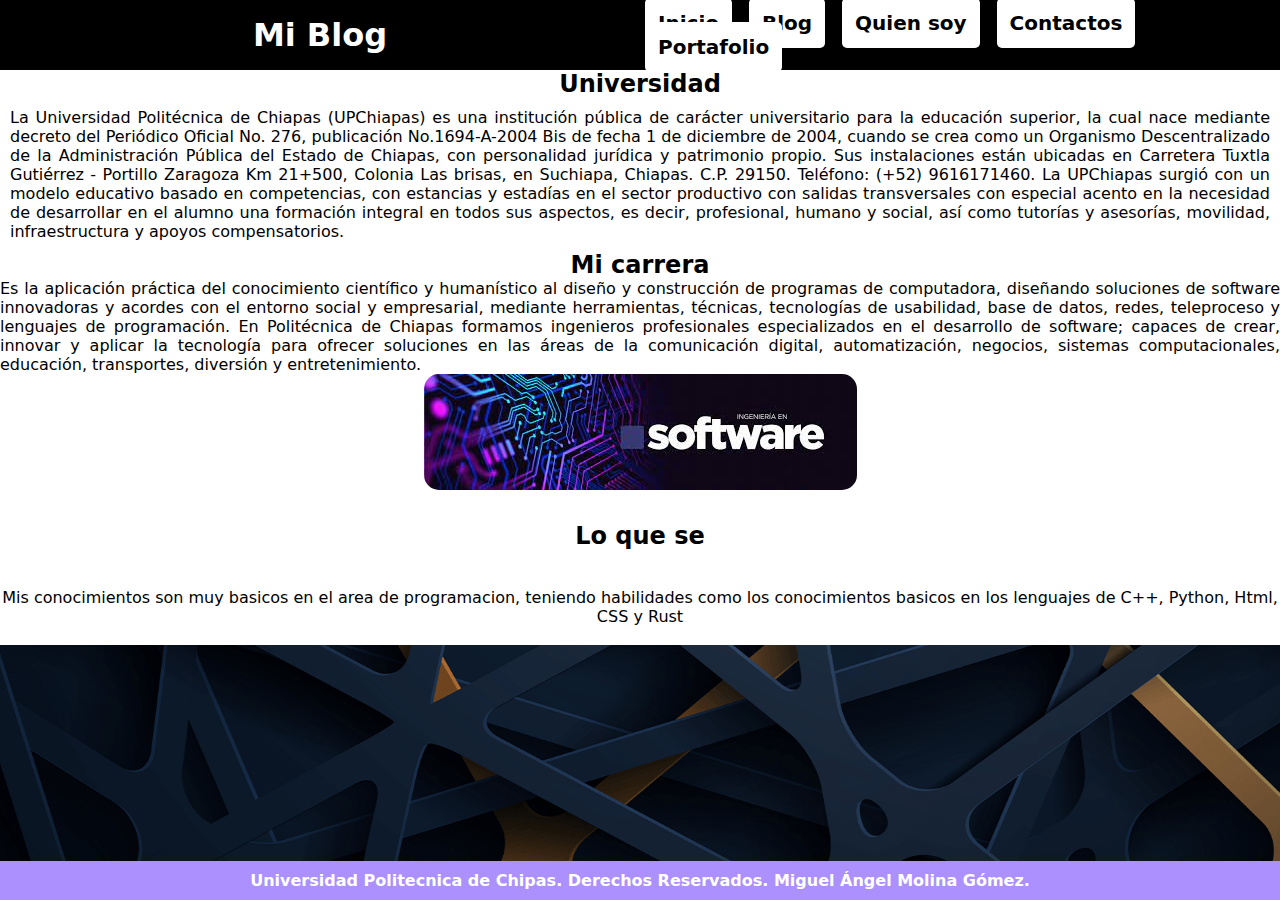
<file: miBlog/blog/index.html>
<!DOCTYPE html>
<html lang="en">
<head>
    <meta charset="UTF-8">
    <meta name="viewport" content="width=device-width, initial-scale=1.0">
    <title>Document</title>
    <link rel="stylesheet" href="/recursos/Estilos/main.css">
</head>
<body>
    <header>
        <div class="cabeza">
            <div class="tituloInicio">
            <h1>Mi Blog</h1>
            </div>
            <div class="barraDeNavegacionInicio">
                <nav>
                    <a href="/miBlog/Inicio/idex.html">Inicio</a>
                    <a href="/miBlog/blog/index.html">Blog</a>
                    <a href="/miBlog/quienSoy/index.html">Quien soy</a>
                    <a href="/miBlog/contactos/index.html">Contactos</a>
                    <a href="/miBlog/portafolio/index.html">Portafolio</a>
                </nav>
            </div>
        </div>    
    </header>
    <main>
        <div class="blog">
            <div class="escuela">
                <h2>Universidad</h2>
                <p>La Universidad Politécnica de Chiapas (UPChiapas) 
                   es una institución pública de carácter universitario 
                   para la educación superior, la cual nace mediante decreto 
                   del Periódico Oficial No. 276, publicación No.1694-A-2004 Bis 
                   de fecha 1 de diciembre de 2004, cuando se crea como un 
                   Organismo Descentralizado de la Administración Pública del Estado de Chiapas, 
                   con personalidad jurídica y patrimonio propio. 
                   Sus instalaciones están ubicadas en Carretera Tuxtla Gutiérrez - Portillo Zaragoza Km 21+500, Colonia Las brisas, en Suchiapa, Chiapas. 
                   C.P. 29150. Teléfono: (+52) 9616171460.

                    La UPChiapas surgió con un modelo educativo basado en competencias, con estancias y estadías en el sector productivo con salidas transversales con especial acento en la necesidad de desarrollar en el alumno una formación integral en todos sus aspectos, es decir, profesional, humano y social, así como tutorías y asesorías, movilidad, infraestructura y apoyos compensatorios.</p>
            </div>
            <div class="carrera">
                <h2>Mi carrera</h2>
                <p>Es la aplicación práctica del conocimiento científico y humanístico al diseño y construcción de programas de computadora, diseñando soluciones de software innovadoras y acordes con el entorno social y empresarial, mediante herramientas, técnicas, tecnologías de usabilidad, base de datos, redes, teleproceso y lenguajes de programación. En Politécnica de Chiapas formamos ingenieros profesionales especializados en el desarrollo de software; capaces de crear, innovar y aplicar la tecnología para ofrecer soluciones en las áreas de la comunicación digital, automatización, negocios, sistemas computacionales, educación, transportes, diversión y entretenimiento. <br></p>
                <img src="/recursos/imagenes/ingenieriaSoftware.jpg" alt="ingenieriaSoftware">
            </div>
            <div class="loQueSe">
                <h2><br>Lo que se</h2>
                <p><br><br>Mis conocimientos son muy basicos en el area de programacion, teniendo habilidades como los conocimientos basicos en los lenguajes de C++, Python, Html, CSS y Rust <br><br></p>
            </div>
        </div>
    </main>
    <footer class="pieDePaginaInicio">
        <div class="derechosIncio">
            <p>Universidad Politecnica de Chipas. Derechos Reservados. Miguel Ángel Molina Gómez. </p>
        </div>
    </footer>
   
</body>
</html>
</file>
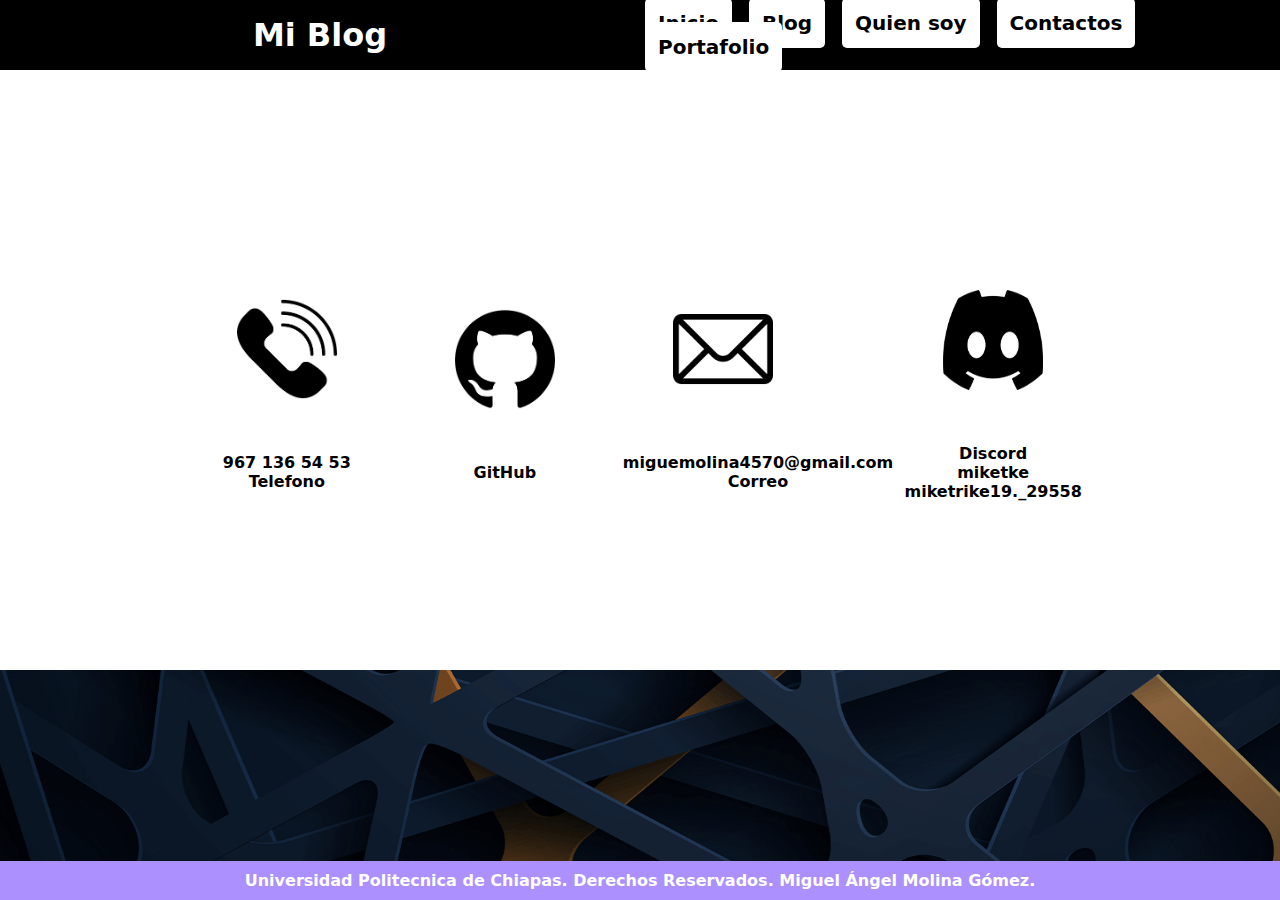
<file: miBlog/contactos/index.html>
<!DOCTYPE html>
<html lang="en">
<head>
    <meta charset="UTF-8">
    <meta name="viewport" content="width=device-width, initial-scale=1.0">
    <title>Document</title>
    <link rel="stylesheet" href="/recursos/Estilos/main.css">
</head>
<body>
    <header>
        <div class="cabeza">
            <div class="tituloInicio">
            <h1>Mi Blog</h1>
            </div>
            <div class="barraDeNavegacionInicio">
                <nav>
                    <a href="/miBlog/Inicio/idex.html">Inicio</a>
                    <a href="/miBlog/blog/index.html">Blog</a>
                    <a href="/miBlog/quienSoy/index.html">Quien soy</a>
                    <a href="/miBlog/contactos/index.html">Contactos</a>
                    <a href="/miBlog/portafolio/index.html">Portafolio</a>
                </nav>
            </div>
        </div>    
    </header>
    <main>
        <div class="contactos">
            <div class="contactosTelefono">
                <div>
                    <img src="/recursos/imagenes/telefonoIcono.png"alt="telefonoIcono"><p>967 136 54 53</p>
                </div>
                <div>
                <p>Telefono</p>
                </div>
            </div>
            <div class="contactosGitHub">
                <div>
                    <a href=""><img src="/recursos/imagenes/GitHubIcono.png" alt="GitHubIcono"></a>
                </div>
                <div>
                    <p>GitHub</p>
                </div>
            </div>
            <div class="contactosCorreo">
                <div>
                    <img src="/recursos/imagenes/correoIcono.png" alt="correoIcono"><p>miguemolina4570@gmail.com</p>
                </div>
                <div>
                    <p>Correo</p>
                </div>
            </div>
            <div class="contactosDiscord">
                <div>
                    <img src="/recursos/imagenes/DiscordIcono.png" alt="DiscordIcono">
                </div>
                <div>
                    <p>Discord <br>miketke <br>miketrike19._29558</p>
                </div>
            </div>
        </div>
    </main>
    <footer class="pieDePaginaInicio">
        <div class="derechosIncio">
            <p>Universidad Politecnica de Chiapas. Derechos Reservados. Miguel Ángel Molina Gómez.  </p>
        </div>
    </footer>
</body>
</html>
</file>
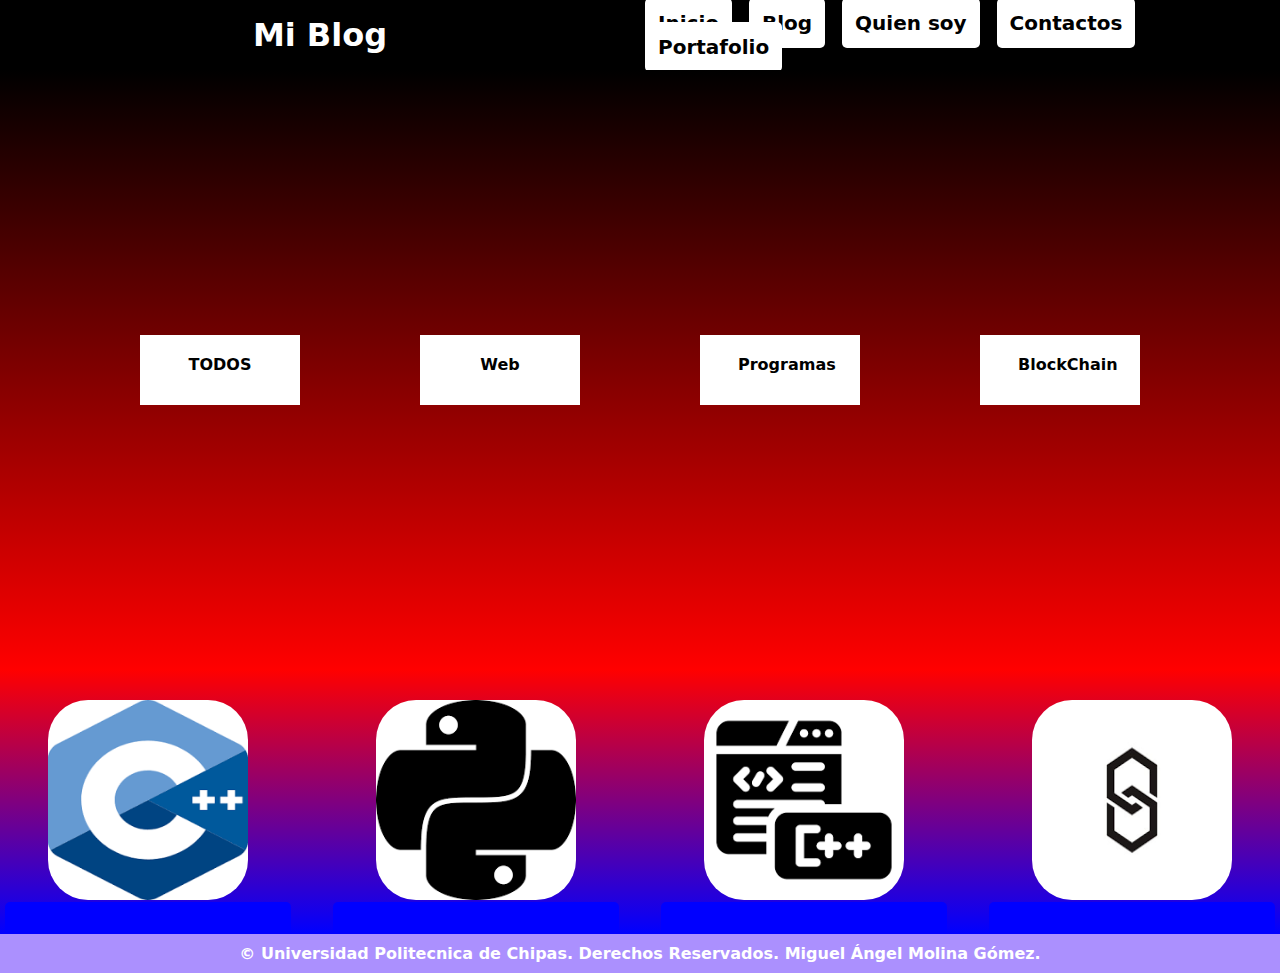
<file: miBlog/portafolio/index.html>
<!DOCTYPE html>
<html lang="en">
<head>
    <meta charset="UTF-8">
    <meta name="viewport" content="width=device-width, initial-scale=1.0">
    <title>Document</title>
    <link rel="stylesheet" href="/recursos/Estilos/main.css">
</head>
<body>
    <header>
        <div class="cabeza">
            <div class="tituloInicio">
            <h1>Mi Blog</h1>
            </div>
            <div class="barraDeNavegacionInicio">
                <nav>
                    <a href="/miBlog/Inicio/idex.html">Inicio</a>
                    <a href="/miBlog/blog/index.html">Blog</a>
                    <a href="/miBlog/quienSoy/index.html">Quien soy</a>
                    <a href="/miBlog/contactos/index.html">Contactos</a>
                    <a href="/miBlog/portafolio/index.html">Portafolio</a>
                </nav>
            </div>
        </div>    
    </header>
    <main>
        <div class="portafolio">
            <div class="portafolioTodos">
                <p><a href="https://github.com/M1keTrike">TODOS</a></p>
            </div>
            <div class="portafolioWeb">
                <p><a href="https://github.com/M1keTrike">Web</a></p>
            </div>
            <div class="portafolioProgramas">
                <p><a href="https://github.com/M1keTrike">Programas</p></a>
            </div>
            <div class="portafolioBlockChain">
                <p><a href="https://github.com/M1keTrike">BlockChain</p></a>
            </div>
        </div>
        <div class="lenguajes">
            <div class="c++">
                <a href="https://github.com/M1keTrike"><img src="/recursos/imagenes/c++.png" alt=""></a>
            </div>
            <div class="python">
                <a href="https://github.com/M1keTrike"><img src="/recursos/imagenes/python.png" alt=""></a>
            </div>
            <div class="web">
                <a href="https://github.com/M1keTrike"><img src="/recursos/imagenes/web.png" alt=""></a>
            </div>
            <div class="blockChain">
                <a href="https://github.com/M1keTrike"><img src="/recursos/imagenes/blockChain.png" alt=""></a>
            </div>
        </div>
    </main>
    <footer class="pieDePaginaInicio">
        <div class="derechosIncio">
            <p>
              &copy Universidad Politecnica de Chipas.    Derechos Reservados. Miguel Ángel Molina Gómez.  
            </p>
        </div>
    </footer>
</body>
</html>
</file>
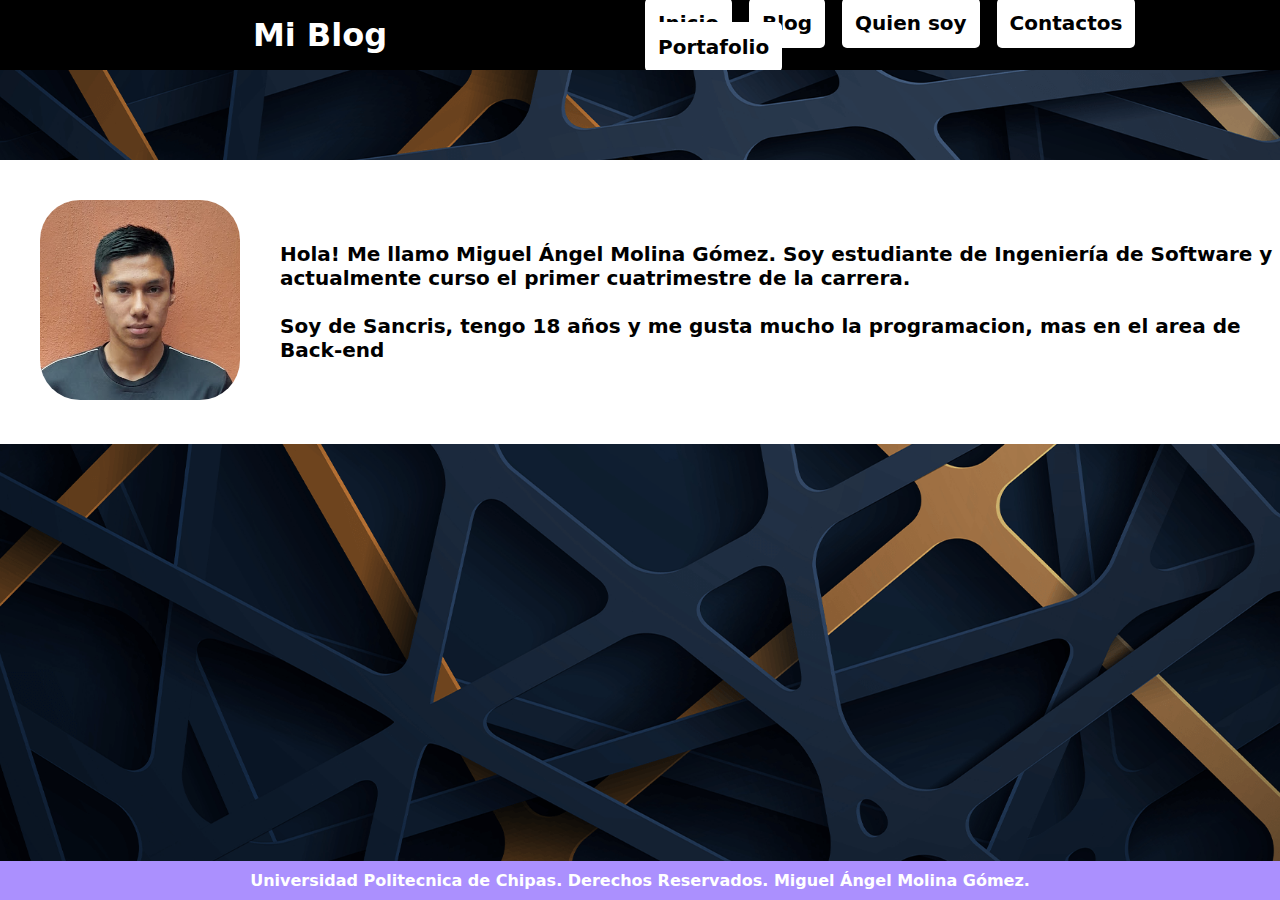
<file: miBlog/quienSoy/index.html>
<!DOCTYPE html>
<html lang="en">
<head>
    <meta charset="UTF-8">
    <meta name="viewport" content="width=device-width, initial-scale=1.0">
    <title>Document</title>
    <link rel="stylesheet" href="/recursos/Estilos/main.css">
</head>
<body>
    <header>
        <div class="cabeza">
            <div class="tituloInicio">
            <h1>Mi Blog</h1>
            </div>
            <div class="barraDeNavegacionInicio">
                <nav>
                    <a href="/miBlog/Inicio/idex.html">Inicio</a>
                    <a href="/miBlog/blog/index.html">Blog</a>
                    <a href="/miBlog/quienSoy/index.html">Quien soy</a>
                    <a href="/miBlog/contactos/index.html">Contactos</a>
                    <a href="/miBlog/portafolio/index.html">Portafolio</a>
                </nav>
            </div>
        </div>    
    </header>
    <main>
        <div class="quienSoy">
            <div class="quienSoyFoto">
                <img src="/recursos/imagenes/miFoto.jpg" alt="Mi fotografia">
            </div>
            <div class="quienSoySaludo">
                <p>
                    Hola!
                    Me llamo Miguel Ángel Molina Gómez.
                    Soy estudiante de Ingeniería de Software y
                    actualmente curso el primer cuatrimestre de la carrera. <br><br>
                    Soy de Sancris, tengo 18 años y me gusta mucho la programacion,
                    mas en el area de Back-end
                </p>
            </div>
        </div>
    </main>
    <footer class="pieDePaginaInicio">
        <div class="derechosIncio">
            <p>
               Universidad Politecnica de Chipas.    Derechos Reservados. Miguel Ángel Molina Gómez.  
            </p>
        </div>
    </footer>
</body>
</html>
</file>
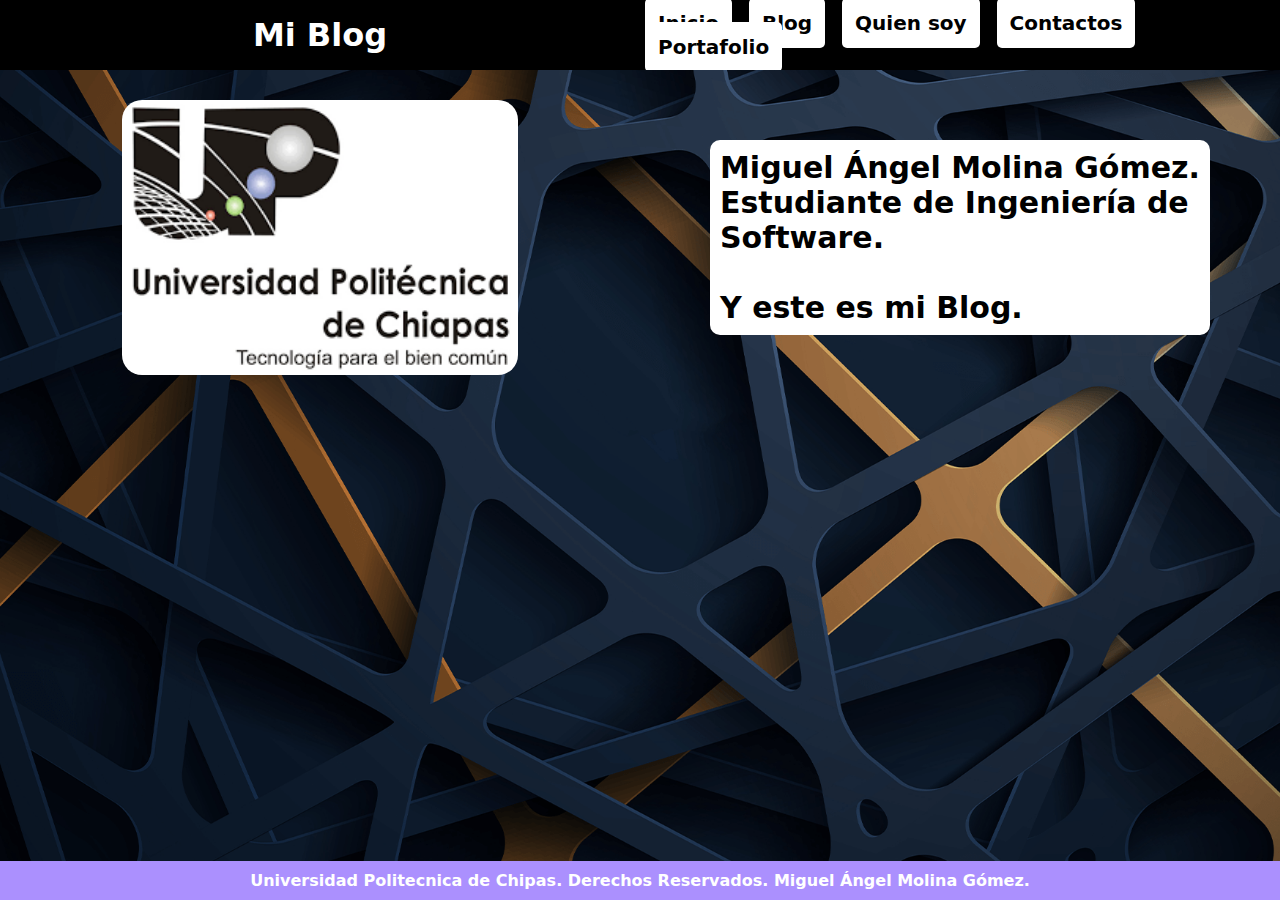
<file: miBlog/Inicio/idex.html>
<!DOCTYPE html>
<html lang="en">
<head>
    <meta charset="UTF-8">
    <meta name="viewport" content="width=device-width, initial-scale=1.0">
    <title>Document</title>
    <link rel="stylesheet" href="/recursos/Estilos/main.css">
</head>
<body>
    <header>
        <div class="cabeza">
            <div class="tituloInicio">
            <h1>Mi Blog</h1>
            </div>
            <div class="barraDeNavegacionInicio">
                <nav>
                    <a href="/miBlog/Inicio/idex.html">Inicio</a>
                    <a href="/miBlog/blog/index.html">Blog</a>
                    <a href="/miBlog/quienSoy/index.html">Quien soy</a>
                    <a href="/miBlog/contactos/index.html">Contactos</a>
                    <a href="/miBlog/portafolio/index.html">Portafolio</a>
                </nav>
            </div>
        </div>    
    </header>
    <main>
        <div class="presentacionInicio">
            <div class="logotipoUp">
                <img src="/recursos/imagenes/logotipoUp.png" alt="logotipoUP">
            </div>
            <div class="saludoInicio">
                <p>
                    Miguel Ángel Molina Gómez. <br>
                    Estudiante de Ingeniería de Software. <br><br>
                    Y este es mi Blog.
                </p>
            </div>
        </div>
    </main>
    <footer class="pieDePaginaInicio">
        <div class="derechosIncio">
            <p>Universidad Politecnica de Chipas. Derechos Reservados. Miguel Ángel Molina Gómez.  </p>
        </div>
    </footer>
    
 
</body>
</html>
</file>
<file: recursos/Estilos/main.css>
* {
    font-family: system-ui, -apple-system, BlinkMacSystemFont, 'Segoe UI', Roboto, Oxygen, Ubuntu, Cantarell, 'Open Sans', 'Helvetica Neue', sans-serif;
    box-sizing: border-box;
    margin: 0;
    padding: 0;
}

header {
    width: 100%;
    color: white;
    display: flex;
}

.cabeza {
    width: 100%;
    background-color: black;
    display: flex;
    height: 70px;
    
}

a {
    text-decoration: none;
    color: black;
    padding: 13px;
    margin: 5px;
    background-color: white;
    border: 1px;
    border-radius: 5px;

}
a:hover {
    color: aqua;
    background-color: black;
}

.tituloInicio {
    display: flex;
    width: 50%;
    justify-content: center;
    align-items: center;
}

.barraDeNavegacionInicio {
    display: flex;
    width: 50%;
    justify-content: space-between;
    align-items: center;
    justify-content: center;
    font-weight: 800;
    font-size: 20px;
    
}

body {
    margin: 0; 
    padding: 0;
    display: flex;
    flex-direction: column;
    min-height: 100vh;
}

main {
    flex: 1; 
}

footer {
    background-color: rgb(171, 144, 254); 
    color: rgb(255, 255, 255); 
    padding: 10px;
    text-align: center;
    font-weight: 800;
    
}

.presentacionInicio {
    display: flex;
    width: 100%;
    height: 100%;
}

.logotipoUp {
    display: flex;
    width: 50%;
    padding-top: 200px;
    padding: 30px;
    justify-content: center;
    
}

.logotipoUp img {
    border-radius: 20px;
}

.saludoInicio {
    display: flex;
    background-color: white;
    width: 500px;
    justify-content: center;
    align-items: center;
    border-radius: 10px;
    margin: 70px;
    padding: 10px;
}

.saludoInicio p {
    font-size: 30px;
    font-weight: 800;
}



main {
    background-image: url('/recursos/imagenes/fondo.png');
    background-size: cover; 
    background-position: center; 
    background-repeat: no-repeat; 
    
}

.blog {
    width: 100%;
    height: 400px;
    
}

.escuela {
    text-align: center;
    justify-content: center;
    background-color: white;
}

.escuela p {
    text-align: justify;
    padding: 10px;
}

.carrera {
    text-align: center;
    background-color: white;
}

.carrera p {
    text-align: justify;
}

.carrera img {
    border-radius: 15px;
}

.loQueSe {
    background-color: white;
    text-align: center;
}

.contactos {
    display: flex;
    background-color: white;
    justify-content: center;
    align-items: center;
    height: 600px;
}

.contactos img {
    width: 100px;
    height: 100px;
    margin: 50px;
}

.contactos p {
    text-align: center;
    font-weight: 800;
}

.contactos a {
    background-color: white;
}

.portafolio {
    width: 100%;
    height: 600px;
    background-image: linear-gradient(to bottom,black,red);
    align-items: center;
    display: flex;
    justify-content: center;
}

.portafolio div {
    margin: 60px;
    width: 160px;
    height: 70px;
    background-color: white;
    color: rgb(23, 21, 21);
    text-align: center;
    padding: 20px;
    font-weight: 800;
}

.portafolioTodos  a {
    padding: 10px;
    
}

.quienSoy {
    margin-top: 90px;
    display: flex;
    align-items: center;
    background-color: white;
}

.quienSoyFoto img {
    width: 200px;
    height: 200px;
    margin: 40px;
    border-radius: 20%;
}

.quienSoySaludo{
    font-weight: 800;
    font-size: 20px;
}

.lenguajes {
    background-image: linear-gradient(to bottom,red,blue);
    display: flex;
    justify-content: center;
    justify-content: space-between;
}

.lenguajes img {
    width: 200px;
    height: 200px;
    margin: 30px;
    border-radius: 40px;
}

.lenguajes a {
    background-color: blue;
}
</file>
